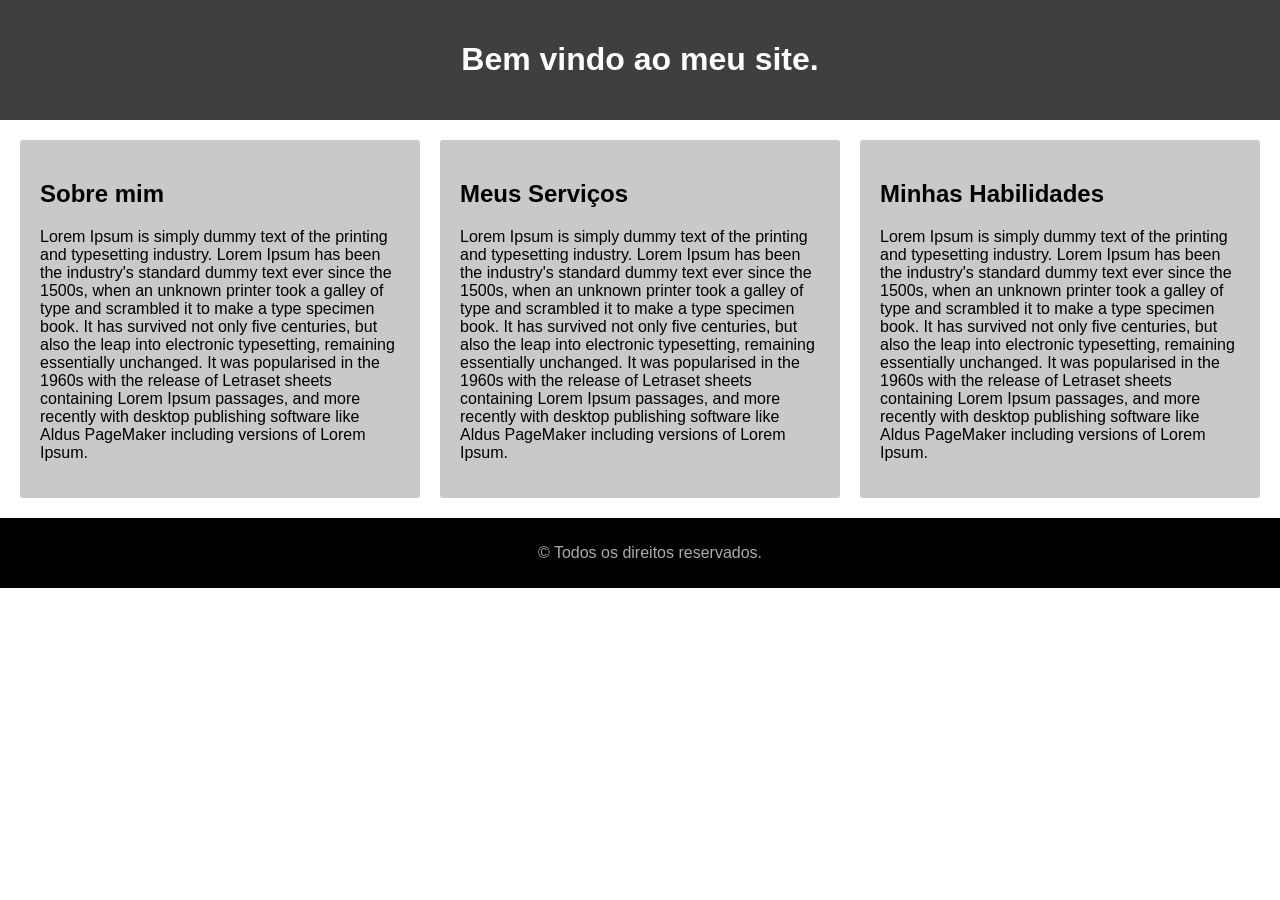
<file: Aula_16.html>
<!DOCTYPE html>
<html lang="pt-br">
<head>
    <meta charset="UTF-8">
    <meta name="viewport" content="width=device-width, initial-scale=1.0">
    <title>Portifólio - Felipe</title>
        <link rel="stylesheet" href="aula_16.css">
</head>
<body>
    <header>
        <h1>Bem vindo ao meu site.</h1>
    </header>
    <main>
        <section class="content">
            <h2>Sobre mim</h2>
            <p>Lorem Ipsum is simply dummy text of the printing and typesetting industry. Lorem Ipsum has been the industry's standard dummy text ever since the 1500s, when an unknown printer took a galley of type and scrambled it to make a type specimen book. It has survived not only five centuries, but also the leap into electronic typesetting, remaining essentially unchanged. It was popularised in the 1960s with the release of Letraset sheets containing Lorem Ipsum passages, and more recently with desktop publishing software like Aldus PageMaker including versions of Lorem Ipsum.</p>
        </section>
        <section class="content">
            <h2>Meus Serviços</h2>
            <p>Lorem Ipsum is simply dummy text of the printing and typesetting industry. Lorem Ipsum has been the industry's standard dummy text ever since the 1500s, when an unknown printer took a galley of type and scrambled it to make a type specimen book. It has survived not only five centuries, but also the leap into electronic typesetting, remaining essentially unchanged. It was popularised in the 1960s with the release of Letraset sheets containing Lorem Ipsum passages, and more recently with desktop publishing software like Aldus PageMaker including versions of Lorem Ipsum.</p>
        </section>
        <section class="content">
            <h2>Minhas Habilidades</h2>
            <p>Lorem Ipsum is simply dummy text of the printing and typesetting industry. Lorem Ipsum has been the industry's standard dummy text ever since the 1500s, when an unknown printer took a galley of type and scrambled it to make a type specimen book. It has survived not only five centuries, but also the leap into electronic typesetting, remaining essentially unchanged. It was popularised in the 1960s with the release of Letraset sheets containing Lorem Ipsum passages, and more recently with desktop publishing software like Aldus PageMaker including versions of Lorem Ipsum.</p>
        </section>
    </main>
    <footer>
        <p>&copy; Todos os direitos reservados.</p>
    </footer>
</body>
</html>
</file>
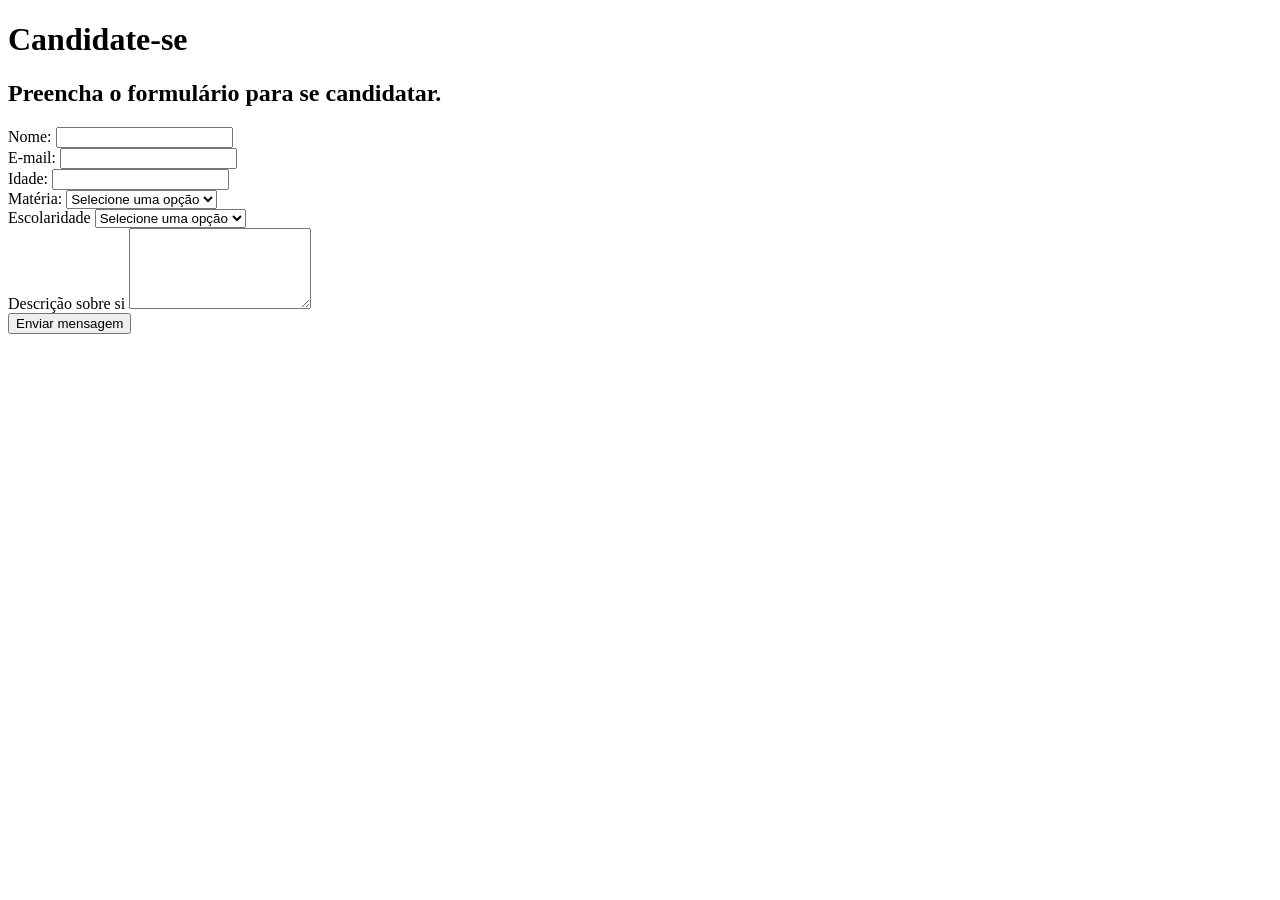
<file: formulario_A6.html>
<!DOCTYPE html>
<html lang="pt-br">
<head>
    <meta charset="UTF-8">
    <meta name="viewport" content="width=device-width, initial-scale=1.0">
    <title>Formulario</title>
</head>
<h1>Candidate-se</h1>
<body>
    <h2>Preencha o formulário para se candidatar.</h2>

    <section>

        <form action="" id="form" name="form">
            <label for="nome">Nome: </label>
            <input type="text" name="nome" id="nome" required> <br>

            <label for="email">E-mail: </label>
            <input type="email" name="email" id="email" required> <br>
            
            <label for="idade">Idade: </label>
            <input type="number" name="idade" id="idade" required> <br>

            <label for="materia">Matéria: </label>
            <select name="materia" id="materia" required>
                <option value="" disabled selected hidden>Selecione uma opção</option>
                <option value="matematica">Matemática</option>
                <option value="portugues">Português</option>
                <option value="biologia">Biologioa</option>
                <option value="ciencias">Ciências</option>
                <option value="historia">História</option>
                <option value="geografia">Geografia</option>
                <option value="artes">Artes</option>
            </select> <br>

            <label for="escolaridade">Escolaridade</label>
                <select name="escolaridade" id="escolaridade" required>
                    <option value="" disabled selected hidden>Selecione uma opção</option>
                    <option value="sup_completo">Superior completo</option>
                    <option value="cur_mest">Cursando Mestrado</option>
                    <option value="mest">Mestrado Completo</option>
                    <option value="cur_dout">Cursando Doutorado</option>
                    <option value="dout">Doutorado Completo</option>
                </select> <br> 

                <label for="descricao"">Descrição sobre si</label>
                <textarea name="descricao" id="descricao" cols="20" rows="5" minlength="200" required></textarea> <br>

                <input type="submit" value="Enviar mensagem" name="" id="">

        </form>

    </section>
    
</body>
</html>
</file>
<file: aula_16.css>
body{
    font-family: Arial, Helvetica, sans-serif;
    margin: 0;
}

header{
    background-color: rgb(63,63,63);
    color: #fff;
    padding: 20px;
    text-align: center;

}

main{
    display: grid;
    grid-template-columns: repeat(auto-fit,minmax(300px,1fr));
    gap: 20px;
    padding: 20px;
}

.content{
    background-color: rgb(201,201,201);
    padding: 20px;
    border-radius: 3px;
}

footer{
    background-color: black;
    color: #acacac;
    text-align: center;
    padding: 10px;
    width: 100%;
}
</file>
